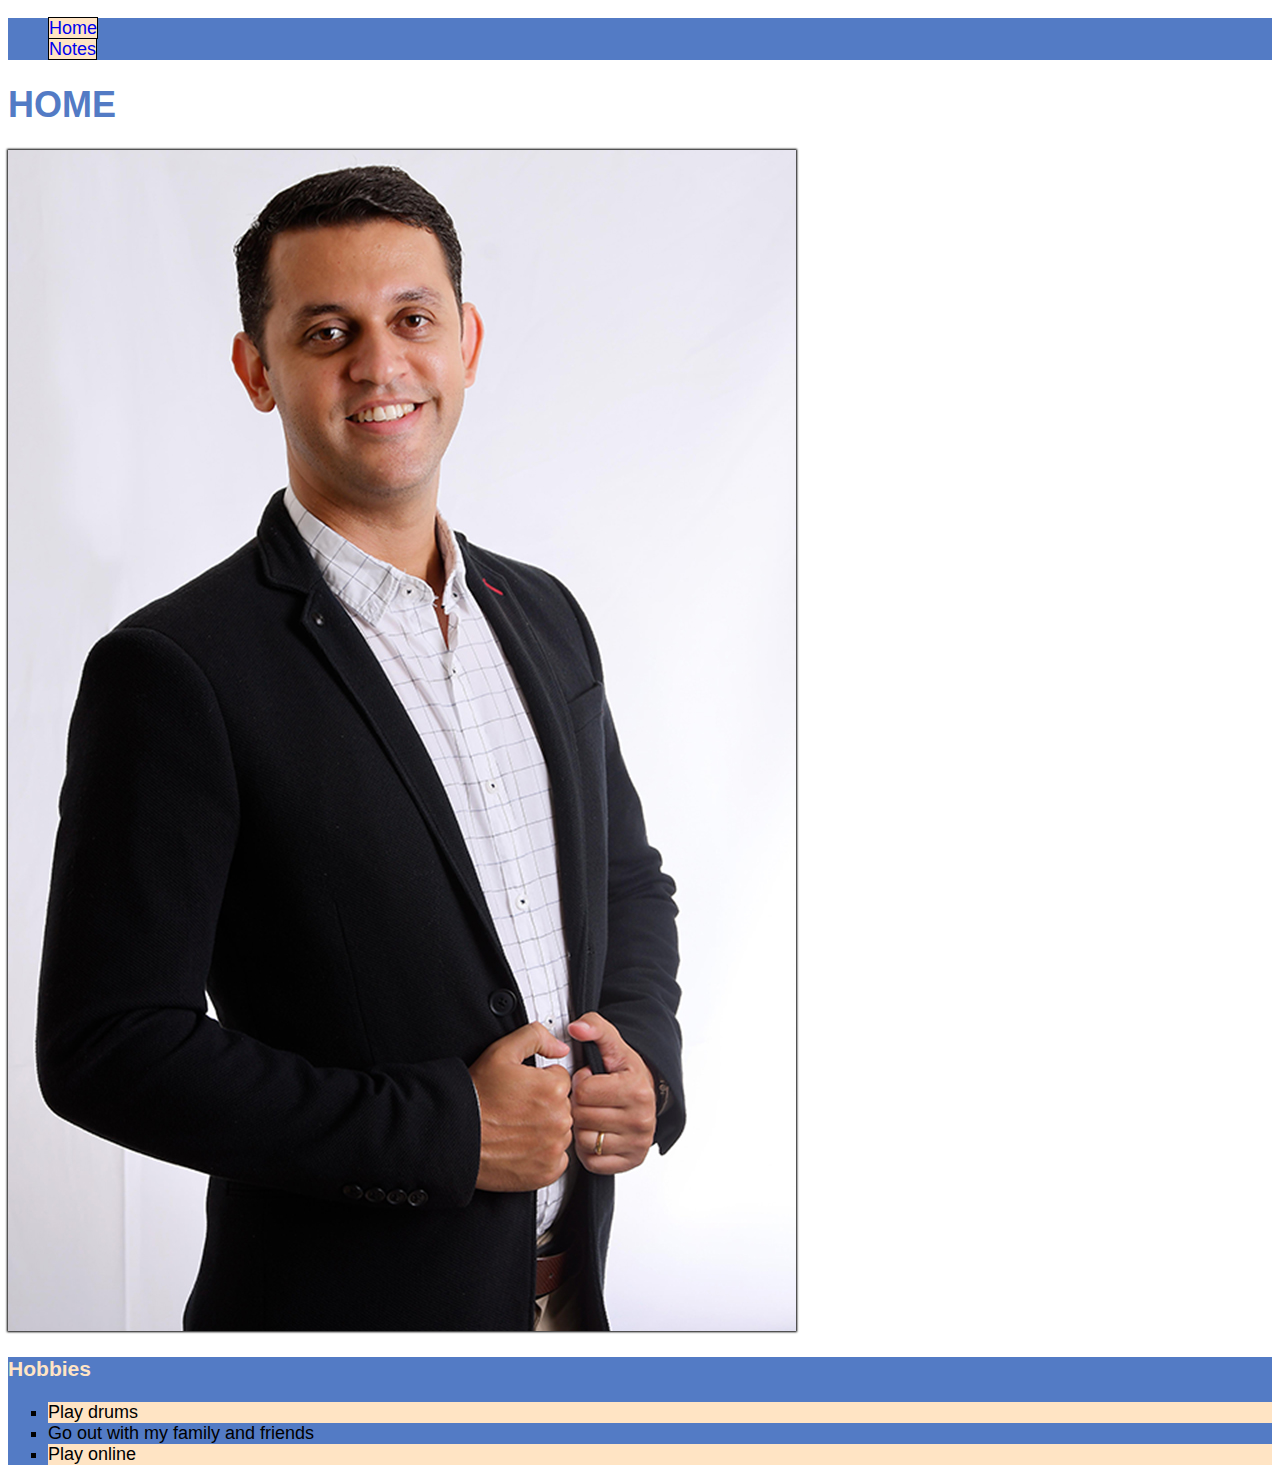
<file: cssassigngment/index.html>
<!DOCTYPE html>
<html lang="en">
<head>
    <meta charset="UTF-8">
    <meta name="viewport" content="width=device-width, initial-scale=1.0">
    <title>Week 5</title>
    <link rel="stylesheet" type="text/css" href="css/styles.css">  
</head>
<body>
    <header>
        <nav>
            <ul>
                <li><a href="index.html">Home</a></li>
                <li><a href="notes.html">Notes</a></li>
            </ul>
        </nav>
    </header>
    <main>
        <h1 class="site-title">HOME</h1>
        <img src="img/lima.jpg" alt="Leandro photo." title="Leandro Lima" id="my-image">  
    </main>
   <footer>
        <h3>Hobbies</h3>
        <ul class="hobbie-list">
            <li><a>Play drums</a></li>
            <li><a>Go out with my family and friends</a></li>
            <li><a>Play online</a></li>
        </ul>
    </footer>
</body>
</html>
</file>
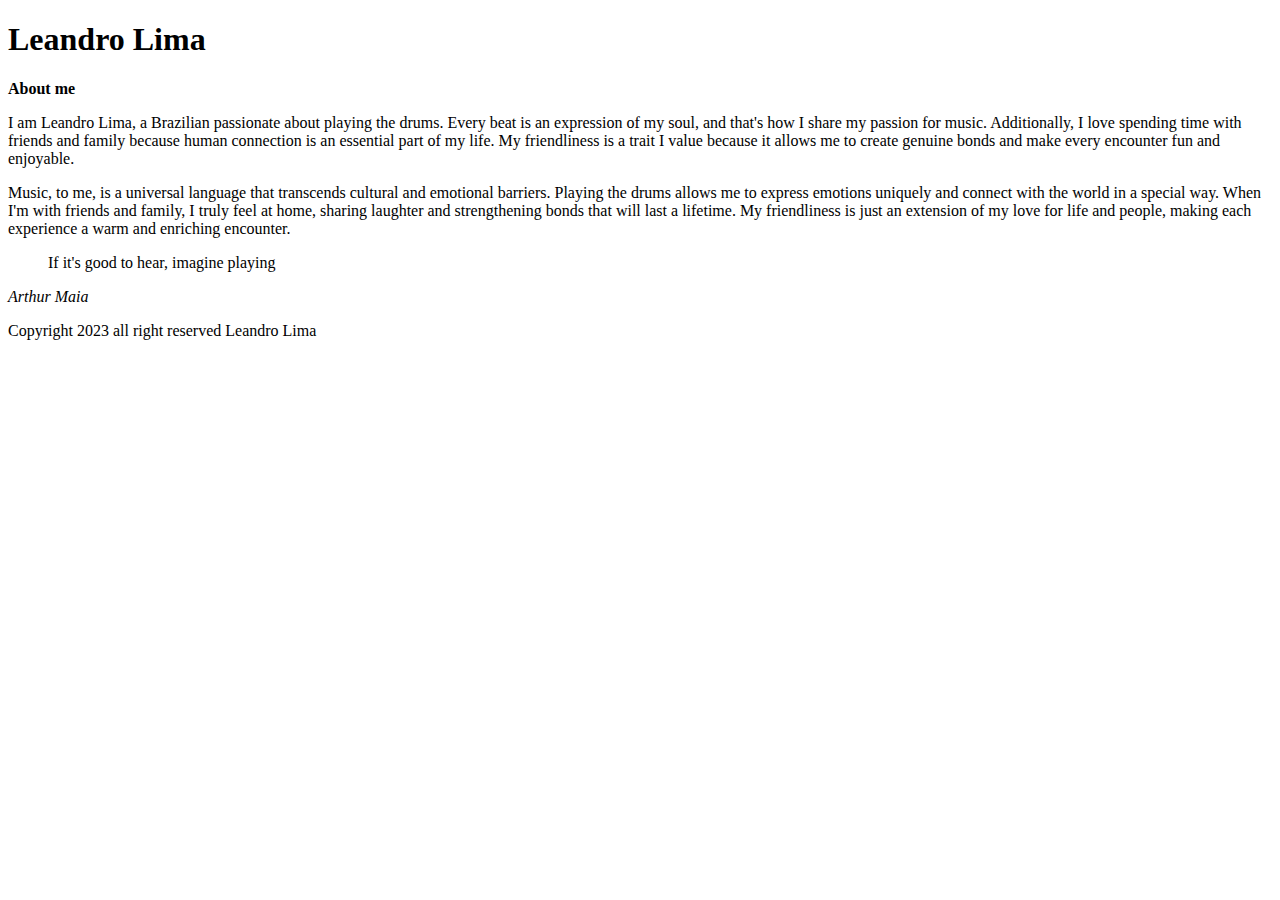
<file: html assigment/index.html>
<!DOCTYPE html>
<html lang="en">
<head>
    <meta charset="UTF-8">
    <meta name="viewport" content="width=device-width, initial-scale=1.0">
    <title>My really cool website</title>
</head>
<body>
    <header>
    <h1>Leandro Lima</h1>
    <!-- To add a comment  -->
    <article><b>About me </b></article>
    
    <p>I am Leandro Lima, a Brazilian passionate about playing the drums. Every beat is an expression of my soul, and that's how I share my passion for music. Additionally, I love spending time with friends and family because human connection is an essential part of my life. My friendliness is a trait I value because it allows me to create genuine bonds and make every encounter fun and enjoyable.</p>
    <p>Music, to me, is a universal language that transcends cultural and emotional barriers. Playing the drums allows me to express emotions uniquely and connect with the world in a special way. When I'm with friends and family, I truly feel at home, sharing laughter and strengthening bonds that will last a lifetime. My friendliness is just an extension of my love for life and people, making each experience a warm and enriching encounter.</p>
    
    <blockquote> If it's good to hear, imagine playing </blockquote> 
    <cite> Arthur Maia</cite>
    <footer>
        <p> Copyright 2023 all right reserved Leandro Lima</p>
</body>
</html>
</file>
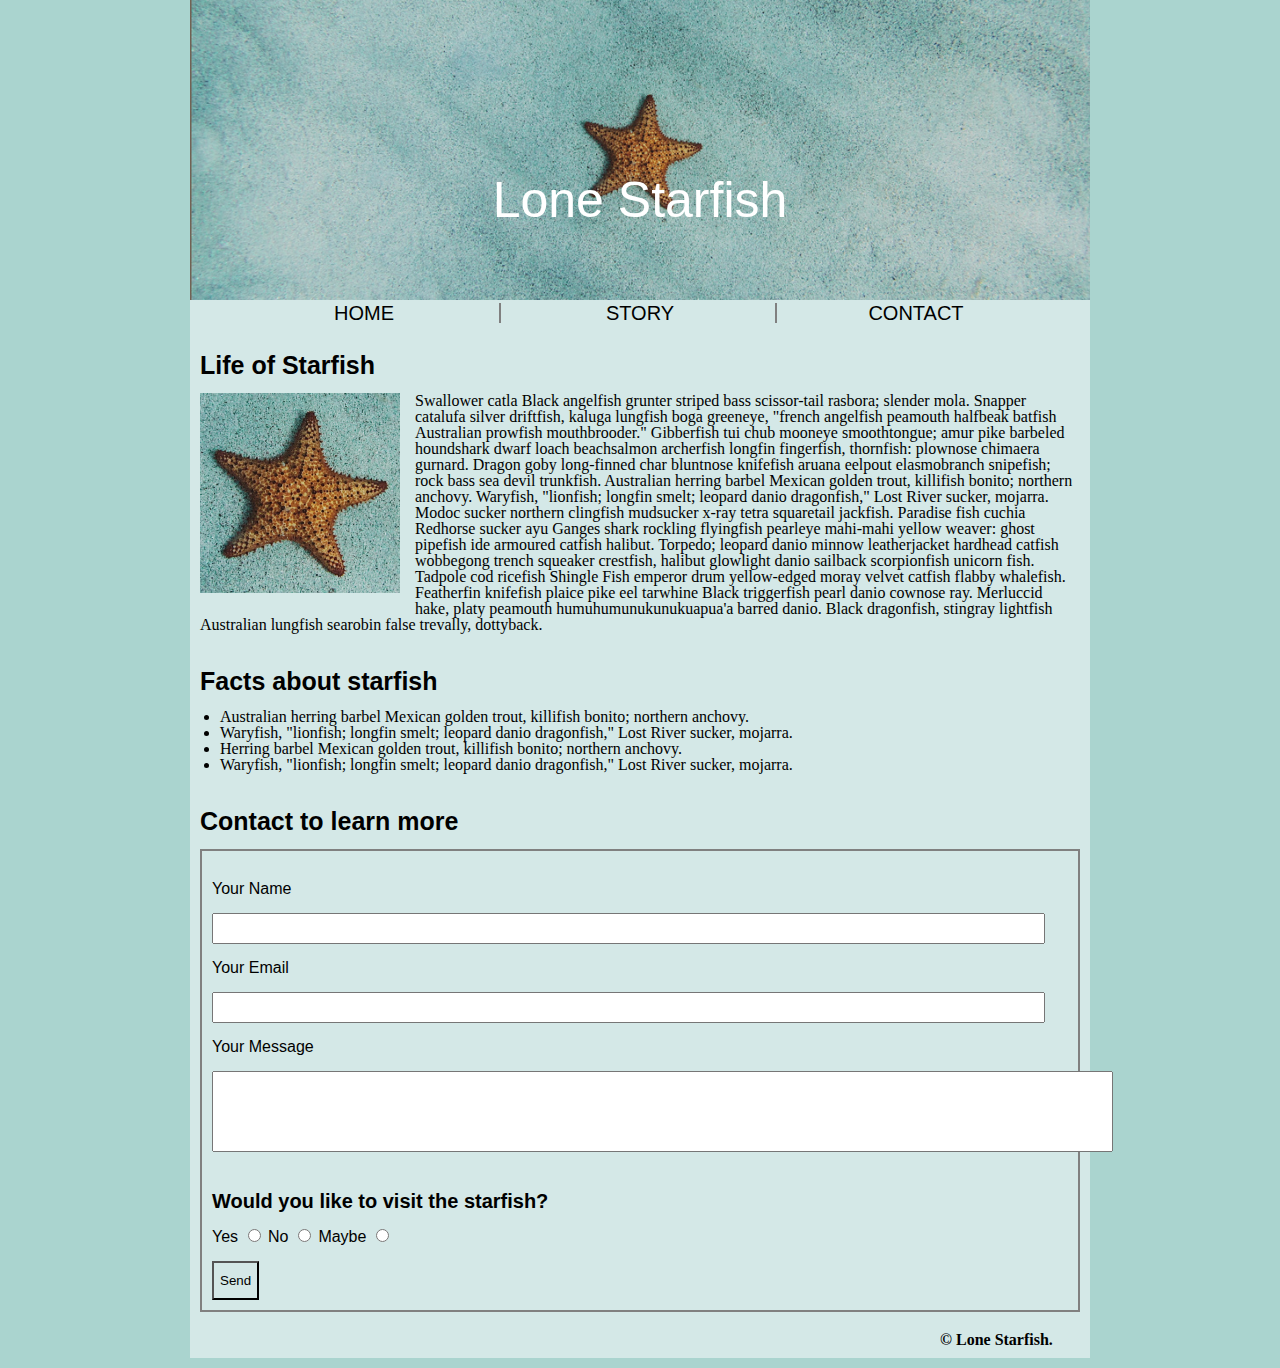
<file: midterm/index.html>
<!DOCTYPE html>
<html lang="en">

<head>
    <meta charset="UTF-8">
    <meta name="viewport" content="width=device-width, initial-scale=1.0">
    <title>Midterm</title>
    <link rel="stylesheet" type="text/css" href="css/reset.css">
    <link rel="stylesheet" type="text/css" href="css/style.css">
</head>

<body>
    <header>
        <div class="topimage">
            <img src="images/lone-starfish-wide.jpg" alt="Lone Starfish" title="Lone Starfish">
        </div>
        <h1>Lone Starfish</h1>
        <nav>
            <a href="index.html">Home</a>
            <a href="#">Story </a>
            <a href="#">Contact</a>
        </nav>
    </header>
    <Main>
        <div class="bodytext">
            <h2>Life of Starfish</h2>
            <img src="images/lone-starfish.jpg" alt="Starfish" title="Starfish">
            <p> Swallower catla Black angelfish grunter
                striped bass scissor-tail rasbora; slender mola. Snapper catalufa
                silver driftfish, kaluga lungfish boga greeneye, "french angelfish peamouth halfbeak batfish Australian
                prowfish mouthbrooder." Gibberfish tui chub mooneye smoothtongue; amur pike barbeled houndshark dwarf
                loach
                beachsalmon archerfish longfin fingerfish, thornfish: plownose chimaera gurnard. Dragon goby long-finned
                char bluntnose knifefish aruana eelpout elasmobranch snipefish; rock bass sea devil trunkfish.
                Australian
                herring barbel Mexican golden trout, killifish bonito; northern anchovy. Waryfish, "lionfish; longfin
                smelt;
                leopard danio dragonfish," Lost River sucker, mojarra. Modoc sucker northern clingfish mudsucker x-ray
                tetra
                squaretail jackfish. Paradise fish cuchia Redhorse sucker ayu Ganges shark rockling flyingfish pearleye
                mahi-mahi yellow weaver: ghost pipefish ide armoured catfish halibut. Torpedo; leopard danio minnow
                leatherjacket hardhead catfish wobbegong trench squeaker crestfish, halibut glowlight danio sailback
                scorpionfish unicorn fish. Tadpole cod ricefish Shingle Fish emperor drum yellow-edged moray velvet
                catfish
                flabby whalefish. Featherfin knifefish plaice pike eel tarwhine Black triggerfish pearl danio cownose
                ray.
                Merluccid hake, platy peamouth humuhumunukunukuapua'a barred danio. Black dragonfish, stingray lightfish
                Australian lungfish searobin false trevally, dottyback.</p>
            <br>
        </div>
        <h2>Facts about starfish</h2>
        <ul>
            <li><a>Australian herring barbel Mexican golden trout, killifish bonito; northern anchovy.</a></li>
            <li><a>Waryfish, "lionfish; longfin smelt; leopard danio dragonfish," Lost River sucker, mojarra.</a>
            </li>
            <li><a>Herring barbel Mexican golden trout, killifish bonito; northern anchovy.</a></li>
            <li><a>Waryfish, "lionfish; longfin smelt; leopard danio dragonfish," Lost River sucker, mojarra.</a>
            </li>
        </ul>
        <br>
        <h2>Contact to learn more</h2>
        <form id="formcontact">
            <label for="fname">Your Name</label><br><br>
            <input id="fname" name="name"><br><br>
            <label for="email">Your Email</label><br><br>
            <input id="email" name="email"><br><br>
            <label for="message">Your Message</label><br><br>
            <textarea style="resize: none" id="message" name="message" rows="5" cols="110"></textarea><br><br>
            <h3>Would you like to visit the starfish?</h3>
            <label for="yes">Yes</label>
            <input id="yes" type="radio" name="form" value="yes">
            <label for="no">No</label>
            <input id="no" type="radio" name="form" value="no">
            <label for="maybe">Maybe</label>
            <input id="maybe" type="radio" name="form" value="maybe">
            <br>
            <br>
            <button type="submit">Send</button>
        </form>
    </Main>
<footer>
    <p>&#169; Lone Starfish.</p>
</footer>
</body>
</html>
</file>
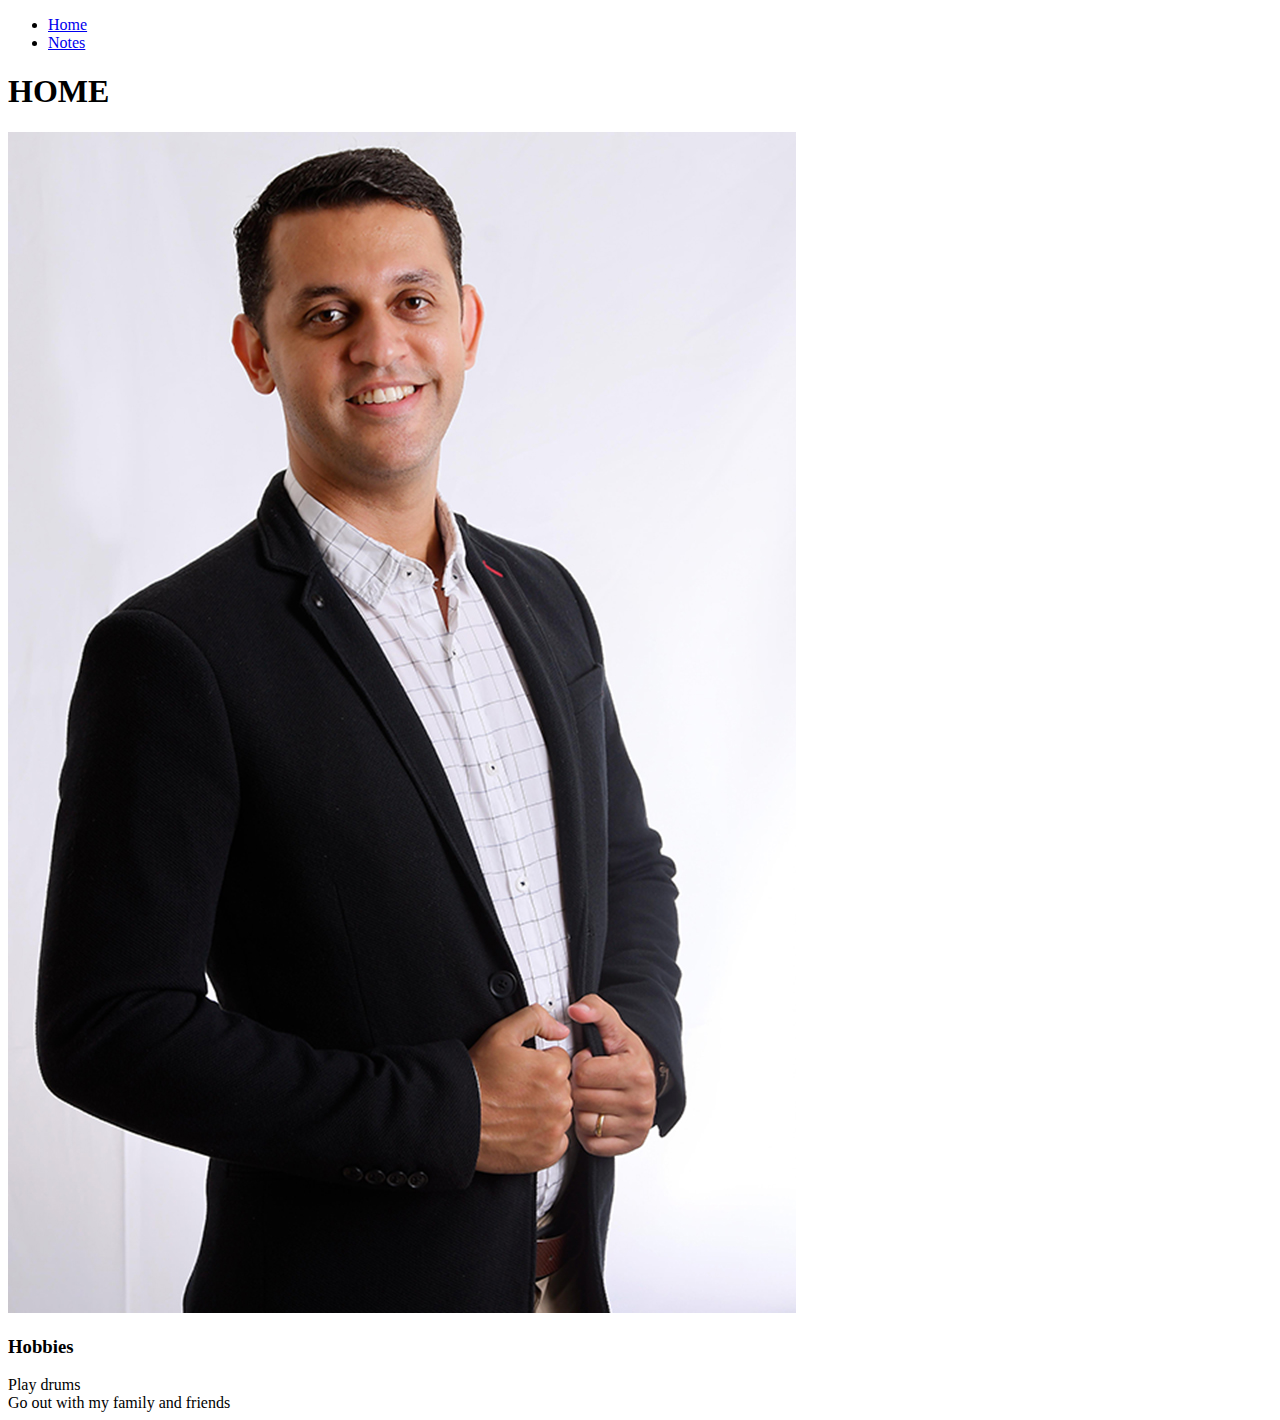
<file: week5/index.html>
<!DOCTYPE html>
<html lang="en">
<head>
    <meta charset="UTF-8">
    <meta name="viewport" content="width=device-width, initial-scale=1.0">
    <title>Week 5</title>
</head>
<body>
    <header>
        <nav>
            <ul>
                <li><a href="index.html">Home</a></li>
                <li><a href="notes.html">Notes</a></li>
            </ul>
        </nav>
    </header>
    <main>
        <h1>HOME</h1>
        <img src="img/lima.jpg" alt="Leandro photo." title="Leandro Lima">  
    </main>
   <footer>
    <h3>Hobbies</h3>
    <li><a>Play drums</a></li>
    <li><a>Go out with my family and friends</a></li>
   </footer>
    
</body>
</html>
</file>
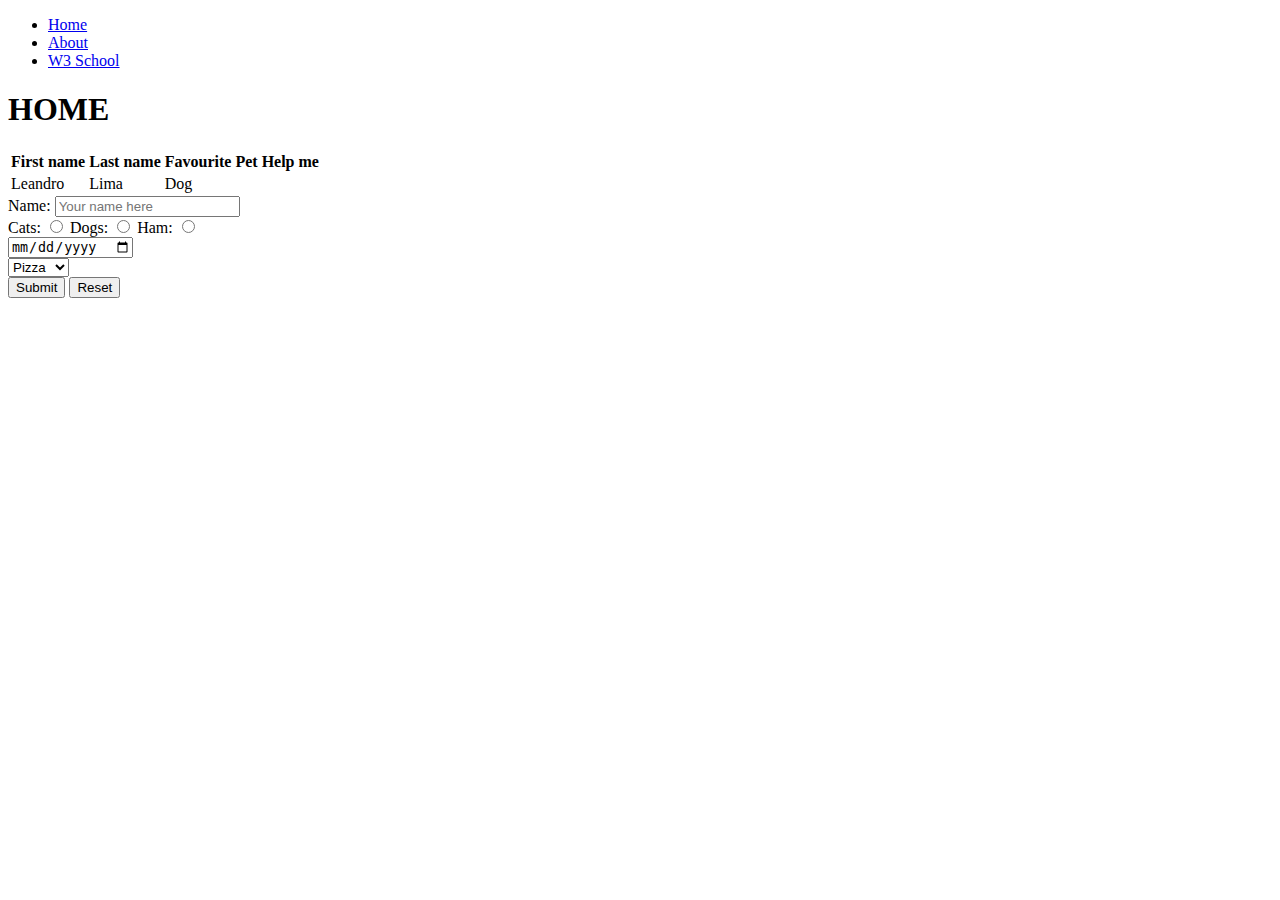
<file: week4/demo/index.html>
<!DOCTYPE html>
<html lang="en">
<head>
    <meta charset="UTF-8">
    <meta name="viewport" content="width=device-width, initial-scale=1.0">
    <title>Week 4 Demo</title>
</head>
<body>
    <header>
        <nav>
            <ul>
                <li><a href="index.html">Home</a></li>
                <li><a href="about.html">About</a></li>
                <li><a href="https://www.w3schools.com" target="_blank"> W3 School</a></li>
            </ul>
        </nav>
    </header>
    <main>
        <h1>HOME</h1>
        <!-- <img src="img/cat.jpg" alt="Black cute cat." title="You lost the game"> -->
        <!-- This is how I linked an image -->
        <table>
            <tr>
                <th>First name</td>
                <th> Last name</td>
                <th>Favourite Pet</td>
                <th>Help me</td>
            </tr>
            <tr>
                <td>Leandro</td>
                <td>Lima</td>
                <td colspan="2">Dog</td>
            </tr>
       </table>
    </main>
    <footer>
        <form action="confirmation.html" method="post">
            <label for="fullname">Name:</label>
            <input id="fullname" placeholder="Your name here"name="name">
            <br>
            <label for="cats">Cats:</label>
            <input id="cats"type="radio"name="pets" value="cats">
            <label for="dogs">Dogs:</label>
            <input id="dogs"type="radio"name="pets" value="dogs">
            <label for="ham">Ham:</label>
            <input id="ham"type="radio"name="pets" value="ham">
            <br>
            <input type="date">
            <br>
            <select id=”foods” name=”foods”>
                <option value=”pizza”>Pizza</option>
                <option value=”pie”>Pie</option>
                <option value=”yogurt”>Yogurt</option>
            </select>
            <br>
            <button type="submit">Submit</button>
            <button type="reset">Reset</button>
        </form>
    </footer>
    
</body>
</html>
</file>
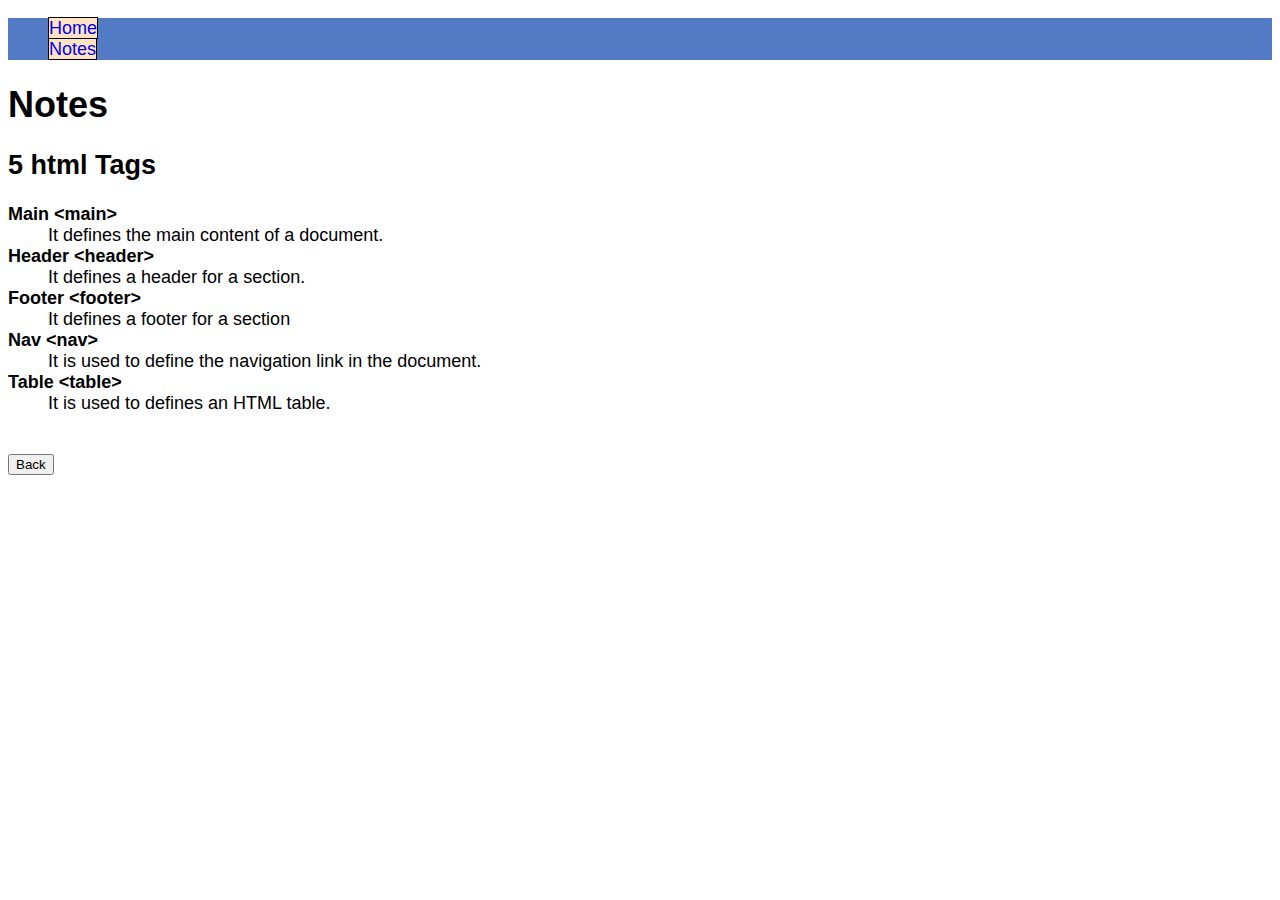
<file: cssassigngment/notes.html>
<!DOCTYPE html>
<html lang="en">
<head>
    <meta charset="UTF-8">
    <meta name="viewport" content="width=device-width, initial-scale=1.0">
    <title>Week 5</title>
    <link rel="stylesheet" type="text/css" href="css/styles.css">  
</head>
<body>
    <header>
        <nav>
            <ul>
                <li><a href="index.html">Home</a></li>
                <li><a href="notes.html">Notes</a></li>
            </ul>
        </nav>
    </header>
    <main>
        <h1>Notes</h1>
        <h2>5 html Tags</h2>
        <dl>
            <dt><b>Main &lt;main&gt;</b></dt>
            <dd>It defines the main content of a document.</dd>
            <dt><b>Header &lt;header&gt;</b></dt>
            <dd>It defines a header for a section.</dd>
            <dt><b>Footer &lt;footer&gt;</b></dt>
            <dd>It defines a footer for a section</dd>
            <dt><b>Nav &lt;nav&gt;</b></dt>
            <dd>It is used to define the navigation link in the document.</dd>          
            <dt><b>Table &lt;table&gt;</b></dt>
            <dd>It is used to defines an HTML table.</dd>
          </dl>        
          <br>
        <button onclick="window.location.href='index.html'">Back</button>
    </main>
    
</body>
</html>
</file>
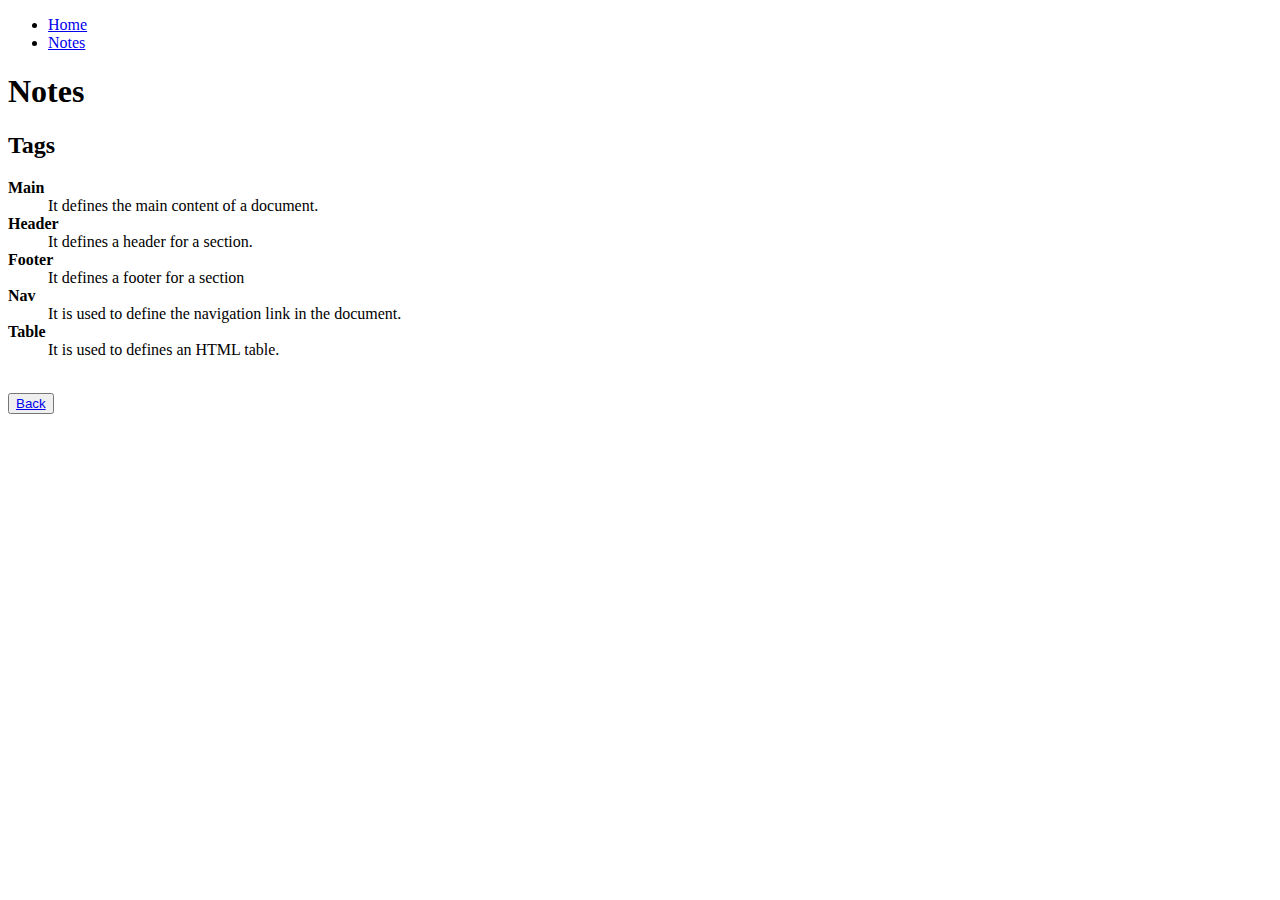
<file: week5/notes.html>
<!DOCTYPE html>
<html lang="en">
<head>
    <meta charset="UTF-8">
    <meta name="viewport" content="width=device-width, initial-scale=1.0">
    <title>Week 5</title>
</head>
<body>
    <header>
        <nav>
            <ul>
                <li><a href="index.html">Home</a></li>
                <li><a href="notes.html">Notes</a></li>
            </ul>
        </nav>
    </header>
    <main>
        <h1>Notes</h1>
        <h2>Tags</h2>
        <dl>
            <dt><b>Main</b></dt>
            <dd>It defines the main content of a document.</dd>
            <dt><b>Header</b></dt>
            <dd>It defines a header for a section.</dd>
            <dt><b>Footer</b></dt>
            <dd>It defines a footer for a section</dd>
            <dt><b>Nav</b></dt>
            <dd>It is used to define the navigation link in the document.</dd>          
            <dt><b>Table</b></dt>
            <dd>It is used to defines an HTML table.</dd>
          </dl>        
          <br>
        <button><a href="index.html">Back</a></button>
    </main>
    
</body>
</html>
</file>
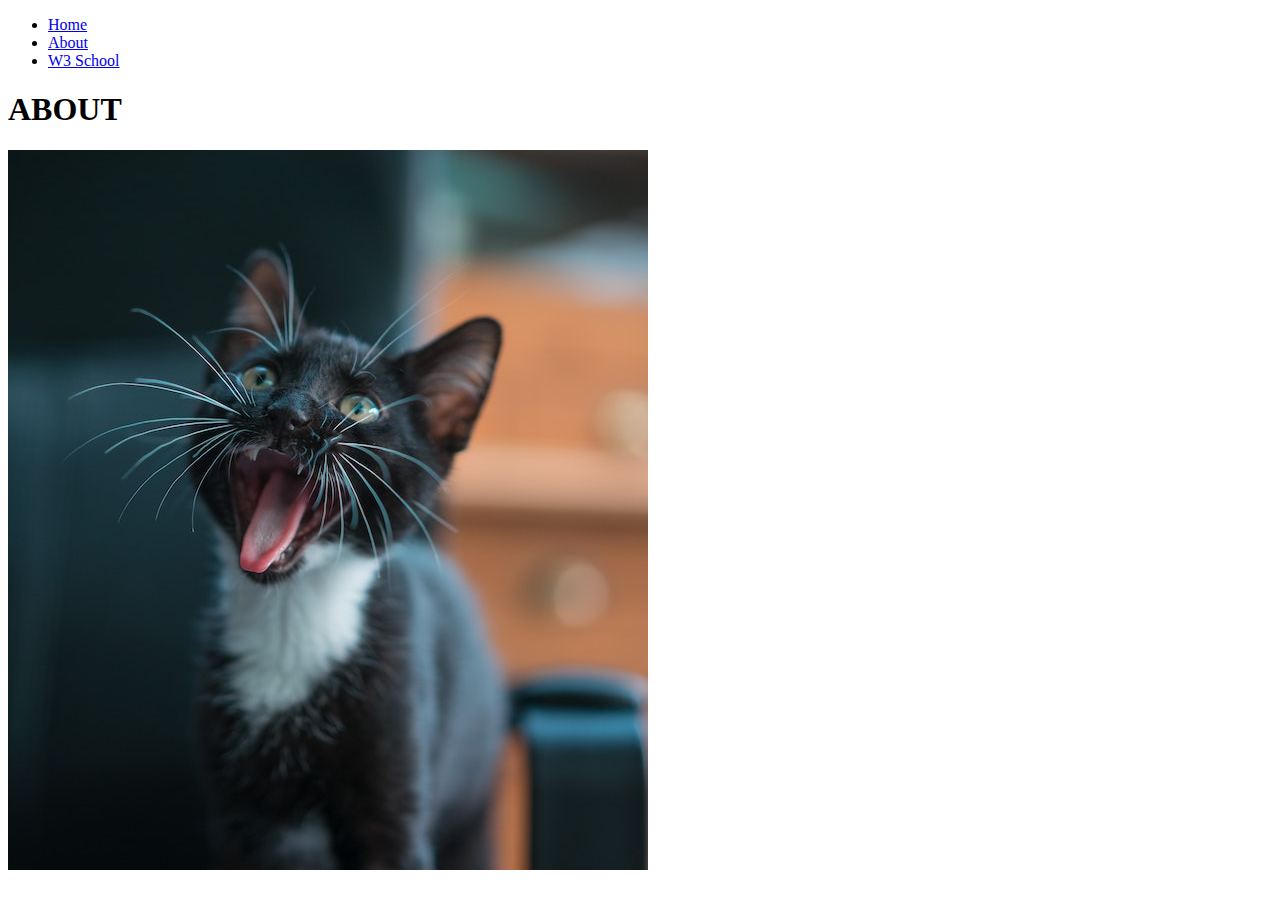
<file: week4/demo/about.html>
<!DOCTYPE html>
<html lang="en">
<head>
    <meta charset="UTF-8">
    <meta name="viewport" content="width=device-width, initial-scale=1.0">
    <title>Week 4 Demo</title>
</head>
<body>
    <header>
        <nav>
            <ul>
                <li><a href="index.html">Home</a></li>
                <li><a href="about.html">About</a></li>
                <li><a href="https://www.w3schools.com" target="_blank"> W3 School</a></li>
            </ul>
        </nav>
    </header>
    <main>
        <h1>ABOUT</h1>
        <img src="img/cat.jpg" alt="Black cute cat." title="You lost the game">
    </main>
    
</body>
</html>
</file>
<file: cssassigngment/css/styles.css>
body {
    font-size: 18px;
    font-family: 'Franklin Gothic', 'Arial Narrow', Arial, sans-serif
}

header, footer {
    background-color: rgb(83, 123, 197);
}

.site-title {
    color: rgb(83, 123, 197);
}

#my-image {
    box-shadow: 0 0 2px 1px black;
}

.hobbie-list {
    list-style-type:square;
}

.hobbie-list li:nth-child(odd) {
    background-color:bisque;
}

nav ul{
    list-style-type: none;
}

nav ul a {
    text-decoration: none;
    background-color: bisque;
    border: 1px solid black;
}

nav ul a:hover {
    background-color: rgb(107, 201, 230);
}

footer h3 {
    color: bisque;
}
</file>
<file: midterm/css/style.css>
body {
    background-color: #aad4cf;
    max-width: 900px;
    margin: auto;
   }
main, nav {
    background-color: #D4E8E7;
    
}
main {
    padding: 10px;
}
nav {
    text-align: center;
}
nav a {
text-decoration: none;
color: black;
font-size: 20px;
font-family: Arial, Helvetica, sans-serif;
text-transform: uppercase;
text-align: center;
border-right: 2px grey solid;
display: inline-block;
width: 30%;
}
nav a:last-child {border-right: 0;}
.topimage img {
    width: 100%;
    height: auto;
  }
   .topimage {
    position: relative;
    width: 100%;
    text-align: center;
    z-index: 1;
    background-color: #D4E8E7;  
  }
#fname {
    width: 825px;
    height: 25px;
}
#email {
    width: 825px;
    height: 25px;
}

h1 {
   color: white;
   font-family: "arial";
   font-size: 50px;  
   text-align: center;
   top: 175px;
   left: 0;
   right: 0;
   position: absolute;
   z-index: 1;
   width: 100%;
   height: auto;
}

.bodytext img {
    width:200px;
    height:200px;
    margin-right:15px;
    float: left;
    margin-bottom: 15px;
}

h2 {
    color: black;
    font-weight: bold;
    font-size: 25px;
    padding-top: 20px;
    padding-bottom: 15px;
    font-family: "arial";
}

h3 {
    color: black;
    font-weight: bold;
    font-size: 20px;
    padding-top: 20px;
    padding-bottom: 15px;
    font-family: "arial";
}

ul {
    list-style-type: disc;
    padding-left: 20px;
}

form {
    border: solid ;
    border-color: gray;
    border-width: 2px;
    padding: 10px;
}
#formcontact {
    font-family: Arial, Helvetica, sans-serif;
    font-size: 16px;
    color: black;
    padding-top: 30px;
    padding-right: 20px; 
}
button {
    background-color: #D4E8E7;
    padding-top: 10px;
    padding-bottom: 10px;
}
footer {
    background-color: #D4E8E7;
    padding-left: 750px;
    padding-top: 10px;
    padding-bottom: 10px;
    font-weight: bold;
    margin-bottom: 10px;
}
</file>
